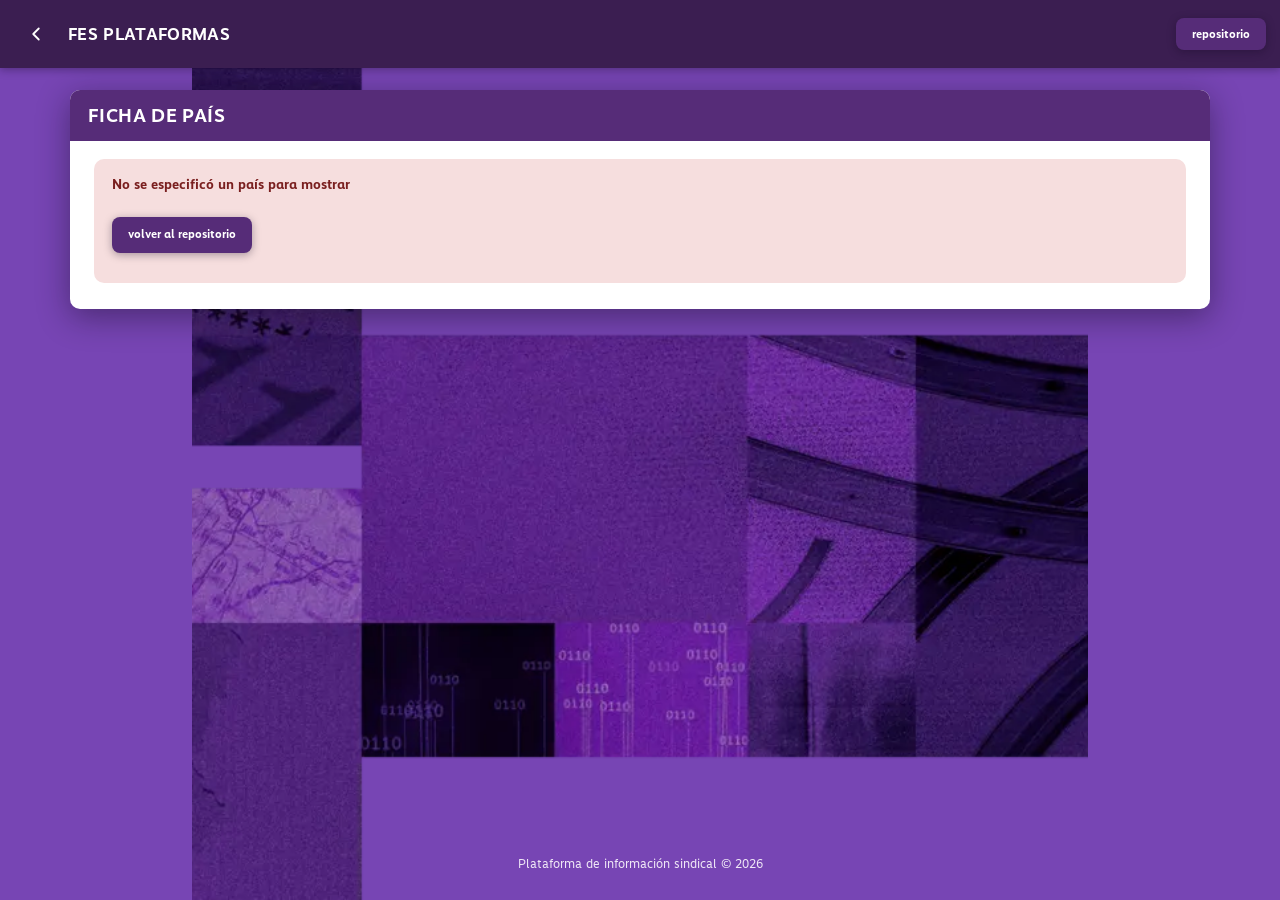
<file: viewer.html>
<!DOCTYPE html>
<html lang="es">
<head>
    <meta charset="UTF-8">
    <meta name="viewport" content="width=device-width, initial-scale=1.0">
    <title>FES Plataformas — Ficha de país</title>

    <!-- Tipografía del sistema de diseño -->
    <link rel="preload" href="webfonts/Ebert-Regular.woff2" as="font" type="font/woff2" crossorigin>
    <link rel="preload" href="webfonts/Ebert-Bold.woff2" as="font" type="font/woff2" crossorigin>
    <link rel="stylesheet" href="css/theme.css">
</head>

<body class="fes-page">
    <div class="fes-fondo" aria-hidden="true"></div>

    <nav class="fes-topbar" aria-label="Barra superior">
        <a class="fes-tab" href="index.html" title="Volver al mapa" aria-label="Volver al mapa">
            <svg viewBox="0 0 24 24" fill="none" stroke="currentColor" stroke-width="2" stroke-linecap="round" stroke-linejoin="round" aria-hidden="true"><path d="m15 18-6-6 6-6"/></svg>
        </a>
        <span class="fes-topbar-brand">FES Plataformas</span>
        <div class="fes-acciones">
            <a class="fes-btn violeta" href="paises.html" title="Ver todos los países">repositorio</a>
        </div>
    </nav>

    <main class="fes-main">
        <article class="fes-doc" id="country-container">
            <h1 class="fes-doc-title">Ficha de país</h1>
            <div class="fes-skeleton ancho-60 alto-32"></div>
            <div class="fes-skeleton ancho-80"></div>
            <div class="fes-skeleton"></div>
            <div class="fes-skeleton ancho-80"></div>
            <div class="fes-skeleton ancho-60"></div>
        </article>
    </main>

    <footer class="fes-footer">
        <p>Plataforma de información sindical &copy; <span id="current-year"></span></p>
    </footer>

    <script>
        'use strict';

        const urlParams = new URLSearchParams(window.location.search);
        const countryId = urlParams.get('country');
        document.getElementById('current-year').textContent = new Date().getFullYear();

        let legislacionData = null;

        // Normalización de slugs: sin acentos ni espacios (coincide con el slugify del index)
        function slugify(name) {
            return String(name || '').toLowerCase().normalize('NFD').replace(/[\u0300-\u036f]/g, '')
                .replace(/\s+/g, '-').replace(/[^a-z0-9-]/g, '').replace(/-+/g, '-');
        }

        // Compat con los slugs históricos embebidos en URLPAIS (con acentos)
        function slugLegacy(name) {
            return String(name || '').toLowerCase().replace(/\s+/g, '-');
        }

        function esc(value) {
            const d = document.createElement('div');
            d.textContent = String(value == null ? '' : value);
            return d.innerHTML;
        }

        if (countryId) {
            Promise.all([
                fetch('./data/legislacion.json').then(r => r.json()).catch(() => ({})),
                loadCountryDataRaw(countryId)
            ]).then(([legData, countryFeature]) => {
                legislacionData = legData;
                countryFeature ? displayCountry(countryFeature) : showError('País no encontrado');
            }).catch(() => showError('Error al cargar datos'));
        } else {
            showError('No se especificó un país para mostrar');
        }

        function loadCountryDataRaw(countryId) {
            return Promise.all([
                fetch('./data/paises-geo.json').then(r => r.json()),
                fetch('./data/paises-props.json').then(r => r.json())
            ]).then(([geo, props]) => {
                const wanted = slugify(countryId);
                const feature = geo.features.find(f => {
                    const name = f.properties.COUNTRY;
                    return name && (slugify(name) === wanted || slugLegacy(name) === countryId.toLowerCase());
                });
                if (!feature) return null;
                return { ...feature, properties: { ...feature.properties, ...props[feature.properties.COUNTRY] } };
            });
        }

        function estadoClass(estado) {
            const e = String(estado || '').toLowerCase();
            if (e.includes('sancionada') || e.includes('vigente') || e.includes('publicada')) return 'estado-vigente';
            if (e.includes('tramitaci') || e.includes('trámite') || e.includes('ingresado') || e.includes('presentado')) return 'estado-tramite';
            if (e.includes('derogado') || e.includes('caducado') || e.includes('archivado')) return 'estado-caido';
            if (e.includes('no se localiz') || e.includes('sin sanci') || e.includes('sin norma')) return 'estado-sin-norma';
            return 'estado-otro';
        }

        function renderLegislacionHTML(countryName) {
            if (!legislacionData || !legislacionData[countryName] || legislacionData[countryName].length === 0) {
                return '<p><small>No disponible</small></p>';
            }
            let html = '';
            legislacionData[countryName].forEach(entry => {
                html += '<div class="fes-leg-item">'
                    + '<span class="fes-leg-norma">' + esc(String(entry.tipo) + ' ' + String(entry.norma)).trim() + '</span>'
                    + '<span class="fes-leg-estado ' + estadoClass(entry.estado) + '">' + esc(entry.estado) + '</span>';
                if (entry.alcance) html += '<p class="fes-leg-alcance">' + esc(entry.alcance) + '</p>';
                if (entry.enlace) html += '<a href="' + entry.enlace + '" target="_blank" rel="noopener noreferrer">ver norma</a>';
                if (entry.enlace2) html += '<a href="' + entry.enlace2 + '" target="_blank" rel="noopener noreferrer">fuente adicional</a>';
                html += '</div>';
            });
            return html;
        }

        function renderCentrales(props) {
            const centrales = [];
            for (let i = 1; i <= 7; i++) {
                const name = props['CENTRAL' + i];
                if (name && String(name).trim() !== '') centrales.push({ i, name, res: props['RESENA' + i] });
            }
            if (centrales.length === 0) {
                return { html: '<p><small>No se registran centrales sindicales.</small></p>', count: 0 };
            }
            let html = '<div class="fes-accordion">';
            centrales.forEach(c => {
                if (c.res && String(c.res).trim() !== '') {
                    html += '<details><summary>' + esc(c.name) + '</summary>'
                        + '<div class="fes-accordion-body"><small>' + esc(c.res) + '</small></div></details>';
                } else {
                    // Sin reseña: ítem plano, sin el signo + (no es un error)
                    html += '<div class="fes-item-plain">' + esc(c.name) + '</div>';
                }
            });
            html += '</div>';
            return { html, count: centrales.length };
        }

        function displayCountry(feature) {
            const props = feature.properties;
            const centrales = renderCentrales(props);
            const mapaSlug = slugify(props.COUNTRY || '');

            document.getElementById('country-container').innerHTML = `
                <h1 class="fes-doc-title">${esc(props.COUNTRY || 'País sin nombre')}</h1>

                <div class="fes-badges">
                    <span class="fes-badge">Zona ${esc(props.ZONA || 'Sin zona')}</span>
                    <span class="fes-chip">${centrales.count} centrales sindicales</span>
                </div>

                <h3 class="fes-section-title">Descripción</h3>
                ${props.DESCRIPCION || '<p><small><em>No hay descripción disponible</em></small></p>'}

                <hr class="fes-divider">

                <h3 class="fes-section-title">Centrales sindicales</h3>
                ${centrales.html}

                <h3 class="fes-section-title">Legislación asociada</h3>
                ${renderLegislacionHTML(props.COUNTRY)}

                <h3 class="fes-section-title">Acciones</h3>
                <div style="display:flex; flex-wrap:wrap; gap:10px;">
                    <a class="fes-btn" href="index.html?pais=${encodeURIComponent(mapaSlug)}" title="Ver este país en el mapa">ir al mapa</a>
                    <a class="fes-btn violeta" href="paises.html" title="Volver al listado de países">volver al repositorio</a>
                </div>
            `;
            document.title = 'FES Plataformas — ' + (props.COUNTRY || 'País');
        }

        function showError(message) {
            document.getElementById('country-container').innerHTML = `
                <h1 class="fes-doc-title">Ficha de país</h1>
                <div class="fes-error">
                    <p><strong>${esc(message)}</strong></p>
                    <p><a class="fes-btn violeta" href="paises.html" style="margin-top:8px">volver al repositorio</a></p>
                </div>
            `;
        }
    </script>
</body>
</html>
</file>
<file: css/theme.css>
/* =====================================================================
   FESplataformas — Sistema de diseño (Fase 1)
   Tokens extraídos del Figma "Lineamientos gráficos Plataforma FES"
   Espec 01 paleta · 02 tipografía · 03 estructura/estados · 04 AA
   ===================================================================== */

/* ---------- Tipografía Ebert (local, swap) ---------- */
@font-face {
    font-family: 'Ebert';
    src: url('../webfonts/Ebert-Regular.woff2') format('woff2'),
         url('../webfonts/Ebert-Regular.woff') format('woff');
    font-weight: 400; font-style: normal; font-display: swap;
}
@font-face {
    font-family: 'Ebert';
    src: url('../webfonts/Ebert-Italic.woff2') format('woff2'),
         url('../webfonts/Ebert-Italic.woff') format('woff');
    font-weight: 400; font-style: italic; font-display: swap;
}
@font-face {
    font-family: 'Ebert';
    src: url('../webfonts/Ebert-Bold.woff2') format('woff2'),
         url('../webfonts/Ebert-Bold.woff') format('woff');
    font-weight: 700; font-style: normal; font-display: swap;
}
@font-face {
    font-family: 'Ebert';
    src: url('../webfonts/Ebert-BoldItalic.woff2') format('woff2'),
         url('../webfonts/Ebert-BoldItalic.woff') format('woff');
    font-weight: 700; font-style: italic; font-display: swap;
}
@font-face {
    font-family: 'Ebert Headline';
    src: url('../webfonts/Ebert-Headline.woff2') format('woff2'),
         url('../webfonts/Ebert-Headline.woff') format('woff');
    font-weight: 400; font-style: normal; font-display: swap;
}

/* ---------- Tokens (spec 01: paleta y roles de color) ---------- */
:root {
    --fondo-mapa:   #7745B4;  /* fondo del mapa */
    --barra:        #3B1E51;  /* rail / barra lateral */
    --encabezado:   #562C78;  /* encabezados de panel */
    --pais:         #C8A8E3;  /* país base */
    --pais-alterno: #B58BD2;  /* país alterno */
    --acento:       #FFCC00;  /* selección / hover */
    --panel:        #FFFFFF;  /* panel blanco */
    --texto:        #2E2735;  /* texto principal */
    --superficie:   #F4EFF8;  /* superficie secundaria */
    --divisor:      #E7E0EC;  /* divisor */

    /* Zonas: "países en lilas, contornos diferenciados" (spec 03) */
    --trazo-nc: #562C78;  /* Norte/Centro */
    --trazo-sn: #B58BD2;  /* Sur/Norte */
    --trazo-ss: #3B1E51;  /* Sur/Sur */

    /* Escala tipográfica (spec 02) */
    --fuente: 'Ebert', system-ui, 'Segoe UI', sans-serif;
    --fuente-titulo: 'Ebert Headline', 'Ebert', system-ui, sans-serif;
    --fs-cabecera-panel: 19px;  /* Ebert Bold */
    --fs-titulo:         17px;  /* Ebert Bold */
    --fs-cuerpo:         14px;  /* Ebert Regular / 145 % */
    --lh-cuerpo:         1.45;
    --fs-listado:        13px;  /* biografías y listados */
    --fs-etiqueta:       12px;  /* subtítulos, acordeones, botones */

    --radio: 10px;
    --sombra-panel: 0 8px 32px rgba(21, 10, 34, .45);
    --sombra-control: 0 2px 8px rgba(21, 10, 34, .35);

    --rail-ancho: 56px;
    --panel-ancho: 410px;

    --trans: 160ms ease;
}

/* ---------- Base ---------- */
/* El atributo hidden debe ganar siempre: las reglas de display propias
   (p. ej. .fes-tab{display:inline-flex}) anulan el display:none de la UA */
[hidden] { display: none !important; }

html, body {
    margin: 0; padding: 0; height: 100%;
    font-family: var(--fuente);
    color: var(--texto);
}
body {
    background: var(--fondo-mapa);
}
/* Composición violeta: capa propia ≤70vw, centrada (spec KV: no estirar a todo el viewport) */
.fes-fondo {
    position: fixed; top: 0; bottom: 0; z-index: -1;
    left: max(15vw, 24px); right: max(15vw, 24px);
    background: url('../assets/web/composicion-violeta.webp') center / cover no-repeat;
}
#map { position: absolute; inset: 0 0 0 var(--rail-ancho); background: transparent; }
.leaflet-container { background: transparent; font-family: var(--fuente); }

.visually-hidden {
    position: absolute; width: 1px; height: 1px; margin: -1px;
    clip: rect(0 0 0 0); clip-path: inset(50%); overflow: hidden; white-space: nowrap;
}

/* ---------- Rail de íconos (spec: barra lateral #3B1E51) ---------- */
.fes-rail {
    position: fixed; top: 0; left: 0; bottom: 0; z-index: 1100;
    width: var(--rail-ancho);
    display: flex; flex-direction: column; align-items: center;
    gap: 4px; padding: 10px 0;
    background: var(--barra);
}
.fes-rail .spacer { flex: 1; }
/* El botón cerrar panel solo existe mientras el panel está abierto */
#fes-rail-close { visibility: hidden; }
body.panel-abierto #fes-rail-close { visibility: visible; }
.fes-tablist { display: contents; }
.fes-tab {
    width: 44px; height: 44px;                 /* touch target ≥ 44 px */
    display: inline-flex; align-items: center; justify-content: center;
    border: 0; border-radius: var(--radio);
    background: transparent; color: var(--panel);
    text-decoration: none; cursor: pointer;
    transition: background var(--trans), color var(--trans);
}
.fes-tab svg { width: 22px; height: 22px; }
.fes-tab:hover { background: rgba(255, 255, 255, .12); }
.fes-tab[aria-selected="true"] { background: var(--acento); color: var(--barra); }
.fes-tab:focus-visible,
.fes-panel-close:focus-visible,
.fes-btn:focus-visible,
.cerrar-creditos:focus-visible {
    outline: 3px solid var(--acento); outline-offset: 2px;
}
.fes-rail .fes-tab:focus-visible { outline-color: var(--panel); }

/* ---------- Panel (spec: 410 px, blanco, encabezado violeta) ---------- */
.fes-panel {
    position: fixed; top: 0; left: var(--rail-ancho); bottom: 0; z-index: 1090;
    width: min(var(--panel-ancho), calc(100vw - var(--rail-ancho) - 8px));
    transform: translateX(-105%);
    transition: transform var(--trans), visibility 0s linear var(--trans);
    visibility: hidden;
    display: flex; flex-direction: column;
    background: var(--panel);
    box-shadow: var(--sombra-panel);
}
.fes-panel.abierto {
    transform: translateX(0);
    transition: transform var(--trans);
    visibility: visible;
}
.fes-panel-header {
    flex: 0 0 auto;
    display: flex; align-items: center; justify-content: space-between;
    gap: 8px; padding: 12px 14px;
    background: var(--encabezado); color: var(--panel);
    font-size: var(--fs-cabecera-panel); font-weight: 700;
}
.fes-panel-header h1 {
    margin: 0; font-size: inherit; font-weight: 700; line-height: 1.2;
    text-transform: uppercase; letter-spacing: .02em;   /* mockups: PLATAFORMAS / EQUIPO / BRASIL */
}
.fes-panel-close {
    width: 36px; height: 36px; flex: 0 0 auto;
    display: inline-flex; align-items: center; justify-content: center;
    border: 0; border-radius: 8px;
    background: transparent; color: var(--panel); cursor: pointer;
    transition: background var(--trans);
}
.fes-panel-close:hover { background: rgba(255, 255, 255, .15); }
.fes-panel-close svg { width: 20px; height: 20px; }
.fes-panel-body {
    flex: 1 1 auto; overflow-y: auto; overscroll-behavior: contain;
    padding: 16px 18px 24px; background: var(--panel);
}
.fes-pane { display: none; }
.fes-pane.active { display: block; }

/* Tipografía dentro del panel */
.fes-pane p { font-size: var(--fs-cuerpo); line-height: var(--lh-cuerpo); margin: 0 0 1em; }
.fes-pane p.small, .fes-pane small { font-size: var(--fs-listado); line-height: var(--lh-cuerpo); }
.fes-pane h3, .fes-section-title {
    font-size: var(--fs-titulo); font-weight: 700; color: var(--encabezado);
    margin: 1.2em 0 .4em;
}
.fes-divider { border: 0; border-top: 1px solid var(--divisor); margin: 14px 0; }

/* Titulares del pane Plataformas (spec: "Título destacado · Ebert Bold · 17 px") */
.fes-titular {
    font-family: var(--fuente);
    font-size: var(--fs-titulo);
    font-weight: 700;
    line-height: 1.25;
    color: var(--texto);
    margin: 0 0 .5em;
}
.fes-subtitular {
    font-style: italic;
    font-size: var(--fs-cuerpo);
    line-height: var(--lh-cuerpo);
    color: var(--texto);
    opacity: .85;
    margin: 0 0 1.1em;
}
/* Variante sobre violeta (si se usa a sangre, como el frame Inicio del mockup) */
.fes-titular.sobre-violeta { color: var(--acento); font-family: var(--fuente-titulo); }

/* ---------- Portada "Inicio" sobre el fondo del mapa ---------- */
.fes-hero {
    position: fixed; left: calc(var(--rail-ancho) + 24px); top: 36px; z-index: 1000;
    width: min(440px, 38vw);
    pointer-events: none;                    /* no bloquea clicks/hover del mapa */
    transition: opacity var(--trans);
}
.fes-hero .fes-titular.sobre-violeta { font-size: 24px; line-height: 1.18; letter-spacing: .01em; margin: 0 0 .5em; }
.fes-hero .fes-subtitular.sobre-violeta { color: #EFE7F6; margin: 0; }
body.panel-abierto .fes-hero { opacity: 0; }

/* ---------- Badges ---------- */
.fes-badge {
    display: inline-block; padding: 3px 10px; border-radius: 999px;
    background: var(--acento); color: var(--barra);
    font-size: 11px; font-weight: 700; letter-spacing: .06em; text-transform: uppercase;
}
.fes-chip {
    display: inline-block; padding: 2px 9px; border-radius: 999px;
    background: var(--superficie); color: var(--encabezado);
    font-size: var(--fs-etiqueta); font-weight: 700;
}

/* ---------- Acordeón (details / summary) ---------- */
.fes-accordion { border-top: 1px solid var(--divisor); }
.fes-accordion details { border-bottom: 1px solid var(--divisor); }
.fes-accordion summary {
    list-style: none; cursor: pointer;
    display: flex; align-items: center; justify-content: space-between; gap: 8px;
    min-height: 44px; padding: 10px 2px;
    font-size: var(--fs-etiqueta); font-weight: 700; color: var(--texto);
}
.fes-accordion summary::-webkit-details-marker { display: none; }
.fes-accordion summary::after {
    content: "+"; flex: 0 0 auto;
    width: 22px; height: 22px; border-radius: 6px;
    display: inline-flex; align-items: center; justify-content: center;
    background: var(--superficie); color: var(--encabezado);
    font-size: 15px; font-weight: 700; transition: background var(--trans);
}
.fes-accordion details[open] > summary::after { content: "−"; background: var(--acento); color: var(--barra); }
.fes-accordion summary:focus-visible { outline: 3px solid var(--acento); outline-offset: -3px; }
.fes-accordion .fes-accordion-body {
    padding: 0 2px 12px; font-size: var(--fs-listado); line-height: var(--lh-cuerpo); color: var(--texto);
}
/* Centrales sin reseña: ítem plano, sin el + (evita el pseudo-error) */
.fes-accordion summary.sin-resena { cursor: default; }
.fes-accordion summary.sin-resena::after { content: none; }

/* ---------- Botones y controles flotantes ---------- */
.fes-btn {
    display: inline-block; border: 0; cursor: pointer;
    padding: 9px 16px; border-radius: 8px;
    background: var(--acento); color: var(--barra);
    font-family: var(--fuente); font-size: var(--fs-etiqueta); font-weight: 700;
    text-decoration: none; box-shadow: var(--sombra-control);
    transition: transform var(--trans);
}
.fes-btn:hover { transform: translateY(-1px); }
.fes-btn.violeta { background: var(--encabezado); color: var(--panel); }

#link-repositorio { position: fixed; right: 14px; bottom: 14px; z-index: 1200; }
#btn-creditos     { position: fixed; right: 14px; bottom: 58px; z-index: 1200; }

/* Créditos / derechos: hoja inferior (reemplazo del off-canvas) */
.fes-creditos {
    position: fixed; left: var(--rail-ancho); right: 0; bottom: 0; z-index: 1250;
    max-height: 55vh; overflow-y: auto;
    padding: 18px 22px 22px;
    background: var(--panel); color: var(--texto);
    box-shadow: var(--sombra-panel);
    transform: translateY(105%); visibility: hidden;
    transition: transform var(--trans), visibility 0s linear var(--trans);
}
.fes-creditos.abierto { transform: translateY(0); visibility: visible; transition: transform var(--trans); }
.fes-creditos img#fes-logo { max-width: 160px; height: auto; margin-top: 10px; }
.fes-creditos .cerrar-creditos {
    position: absolute; top: 8px; right: 10px;
    width: 36px; height: 36px; border: 0; border-radius: 8px;
    background: var(--superficie); color: var(--encabezado); cursor: pointer;
    font-size: 16px; font-weight: 700;
}

/* ---------- Legislación (ficha de país) ---------- */
.fes-leg-item {
    display: flex; flex-wrap: wrap; align-items: baseline; gap: 6px 8px;
    padding: 9px 2px; border-bottom: 1px solid var(--divisor);
    font-size: var(--fs-listado);
}
.fes-leg-item:last-child { border-bottom: 0; }
.fes-leg-norma { font-weight: 700; color: var(--encabezado); }
.fes-leg-alcance { flex: 1 1 100%; margin: 0; font-size: var(--fs-listado); line-height: var(--lh-cuerpo); }
.fes-leg-estado {
    padding: 2px 9px; border-radius: 999px;
    font-size: 11px; font-weight: 700; letter-spacing: .03em;
}
/* Estados semánticos heredados del viewer, adaptados a la paleta del spec */
.estado-vigente   { background: #E2F3E4; color: #1E5B27; }  /* sancionada · vigente · publicada */
.estado-tramite   { background: var(--acento); color: var(--barra); }  /* trámite · presentado · ingresado */
.estado-caido     { background: #F6DEDE; color: #7A1F1F; }  /* derogado · caducado · archivado */
.estado-sin-norma { background: var(--superficie); color: #5C5561; }  /* sin norma / sin sanción */
.estado-otro      { background: #E3EBF6; color: #27436B; }
/* Señal no cromática junto al color (spec: no depender solo del color) */
.fes-leg-estado::before { content: "◆"; font-size: 9px; margin-right: 6px; }

/* ---------- Mapa: estados de países (spec 03) ---------- */
/* Las clases van sobre el propio <path> (className de Leaflet) */
#map path.pais {
    transition: fill var(--trans), stroke var(--trans), stroke-width var(--trans), filter var(--trans);
    stroke-linejoin: round; stroke-linecap: round;   /* evita pinchos en vértices agudos */
}

/* Hover: acento + engrose de contorno + sombra ( !important porque
   Leaflet pinta fill/stroke como atributos inline en el path SVG ) */
#map path.pais.fes-hover {
    fill: var(--acento) !important;
    stroke-width: 2.0 !important;
    filter: drop-shadow(0 1px 3px rgba(21, 10, 34, .5));
}
/* Selección: amarillo persistente + contorno fuerte (spec: "amarillo persistente") */
#map path.pais.fes-selected {
    fill: var(--acento) !important;
    stroke: var(--encabezado) !important;
    stroke-width: 2.2 !important;
    filter: drop-shadow(0 1px 4px rgba(21, 10, 34, .55));
}
/* Foco de teclado sobre el path */
#map path.pais:focus-visible {
    outline: none;
    stroke: var(--panel) !important;
    stroke-width: 3.2 !important;
    filter: drop-shadow(0 0 3px var(--barra));
}

/* Centrales sin reseña registrada: ítem plano del panel de país */
.fes-accordion .fes-item-plain {
    display: flex; align-items: center; min-height: 44px;
    padding: 10px 2px; border-bottom: 1px solid var(--divisor);
    font-size: var(--fs-etiqueta); font-weight: 700; color: var(--texto);
}
.fes-accordion .fes-item-plain:last-child { border-bottom: 0; }

/* ---------- Leyenda del control de capas (swatches CSS, sin PNG) ---------- */
.lg-swatch {
    display: inline-block; width: 14px; height: 14px;
    border-radius: 4px; background: var(--pais);
    vertical-align: -2px; margin-right: 6px;
}
.lg-nc { border: 3px solid var(--trazo-nc); }
.lg-sn { border: 3px solid var(--trazo-sn); }
.lg-ss { border: 3px solid var(--trazo-ss); }
.leaflet-control-layers-overlays label { font-family: var(--fuente); font-size: var(--fs-listado); }

/* ---------- Controles Leaflet con la piel del sistema ---------- */
.leaflet-bar, .leaflet-bar a, .leaflet-control-layers {
    border: 0; border-radius: var(--radio);
    box-shadow: var(--sombra-control); color: var(--barra);
}
.leaflet-bar a { background: var(--panel); color: var(--encabezado); border-bottom-color: var(--divisor); }
.leaflet-bar a:hover { background: var(--superficie); color: var(--barra); }
.leaflet-touch .leaflet-bar a { width: 44px; height: 44px; line-height: 44px; }
.leaflet-control-layers { background: var(--panel); }
.leaflet-control-layers-toggle {
    background-image: url("data:image/svg+xml,%3Csvg xmlns='http://www.w3.org/2000/svg' viewBox='0 0 24 24' fill='none' stroke='%23562C78' stroke-width='2' stroke-linejoin='round'%3E%3Cpath d='m12.83 2.18a2 2 0 0 0-1.66 0L2.6 6.08a1 1 0 0 0 0 1.83l8.58 3.91a2 2 0 0 0 1.66 0l8.58-3.9a1 1 0 0 0 0-1.83Z'/%3E%3Cpath d='m22 17.65-9.17 4.16a2 2 0 0 1-1.66 0L2 17.65'/%3E%3Cpath d='m22 12.65-9.17 4.16a2 2 0 0 1-1.66 0L2 12.65'/%3E%3C/svg%3E") !important;
    background-size: 22px 22px;
    background-position: center;
    width: 44px; height: 44px;
}
.leaflet-control-attribution {
    background: rgba(59, 30, 81, .72); color: #EFE7F6;
    border-radius: 8px 0 0 0; font-size: 10px;
}
.leaflet-control-attribution a { color: var(--acento); }

/* ---------- Skeleton de carga (Fase 3b) ---------- */
.fes-skeleton {
    position: relative; overflow: hidden;
    height: 14px; margin: 10px 0; border-radius: 6px;
    background: var(--superficie);
}
.fes-skeleton::after {
    content: ""; position: absolute; inset: 0;
    background: linear-gradient(90deg, transparent, rgba(255,255,255,.9), transparent);
    transform: translateX(-100%);
    animation: shimmer 1.2s infinite;
}
.fes-skeleton.ancho-60 { width: 60%; }
.fes-skeleton.ancho-80 { width: 80%; }
.fes-skeleton.alto-32 { height: 32px; }
@keyframes shimmer { to { transform: translateX(100%); } }

/* ---------- Enlaces ---------- */
.fes-pane a, .fes-creditos a { color: var(--encabezado); text-decoration-thickness: 1px; text-underline-offset: 2px; }
.fes-pane a:hover, .fes-creditos a:hover { color: var(--barra); }

/* =====================================================================
   Páginas fuera del index: viewer.html y paises.html
   ===================================================================== */
.fes-page { min-height: 100vh; display: flex; flex-direction: column; }
.fes-topbar {
    position: sticky; top: 0; z-index: 1300;
    min-height: var(--rail-ancho);
    display: flex; align-items: center; gap: 10px;
    padding: 6px 14px;
    background: var(--barra); color: var(--panel);
    box-shadow: var(--sombra-control);
}
.fes-topbar-brand {
    font-weight: 700; font-size: var(--fs-titulo);
    letter-spacing: .02em; text-transform: uppercase;
}
.fes-topbar .fes-acciones { margin-left: auto; display: flex; align-items: center; gap: 10px; }

.fes-main { flex: 1; width: min(1140px, 94vw); margin: 22px auto 40px; }
.fes-doc {
    background: var(--panel); border-radius: var(--radio);
    box-shadow: var(--sombra-panel);
    padding: 20px 24px 26px; margin-bottom: 22px;
}
.fes-doc > :first-child.fes-doc-title {
    background: var(--encabezado); color: var(--panel);
    text-transform: uppercase; letter-spacing: .02em;
    font-size: var(--fs-cabecera-panel); font-weight: 700;
    margin: -20px -24px 18px; padding: 14px 18px;
    border-radius: var(--radio) var(--radio) 0 0;
}
.fes-doc p { font-size: var(--fs-cuerpo); line-height: var(--lh-cuerpo); margin: 0 0 1em; }
.fes-doc .fes-badges { display: flex; flex-wrap: wrap; gap: 8px; margin: 0 0 14px; }
.fes-footer { padding: 16px; text-align: center; color: #EFE7F6; font-size: var(--fs-listado); }

/* Filtros de paises.html */
.fes-filter-grid { display: grid; grid-template-columns: repeat(auto-fit, minmax(210px, 1fr)); gap: 14px; }
.fes-field label { display: block; font-size: var(--fs-etiqueta); font-weight: 700; color: var(--encabezado); margin-bottom: 6px; }
.fes-select {
    width: 100%; padding: 10px 12px;
    border: 1px solid var(--divisor); border-radius: 8px;
    background: var(--superficie); color: var(--texto);
    font-family: var(--fuente); font-size: var(--fs-cuerpo);
}
.fes-select:focus-visible { outline: 3px solid var(--acento); outline-offset: 2px; }

/* Tarjetas de país (paises.html) */
.pais-grid { display: grid; grid-template-columns: repeat(auto-fill, minmax(280px, 1fr)); gap: 18px; }
.pais-card {
    background: var(--panel); border-radius: var(--radio); overflow: hidden;
    box-shadow: var(--sombra-control);
    display: flex; flex-direction: column;
    transition: transform var(--trans), box-shadow var(--trans);
}
.pais-card:hover { transform: translateY(-2px); box-shadow: var(--sombra-panel); }
.pais-card header {
    display: flex; align-items: center; justify-content: space-between; gap: 8px;
    background: var(--encabezado); color: var(--panel); padding: 10px 14px;
}
.pais-card .pais-nombre {
    margin: 0; font-size: var(--fs-cabecera-panel); font-weight: 700;
    text-transform: uppercase; letter-spacing: .02em; line-height: 1.15;
}
.pais-card .pais-body { padding: 12px 14px 14px; font-size: var(--fs-listado); line-height: var(--lh-cuerpo); flex: 1; }
.pais-card ul { list-style: none; margin: 6px 0 10px; padding: 0; }
.pais-card ul li { padding: 3px 0; border-bottom: 1px dashed var(--divisor); }
.pais-card ul li:last-child { border-bottom: 0; }
.pais-card .pais-mas { color: var(--encabezado); font-style: italic; }
.pais-card footer { padding: 0 14px 14px; }
.pais-card footer .fes-btn { display: block; text-align: center; }
.fes-nro { font-weight: 700; color: var(--encabezado); }

/* Estado de error / vacío */
.fes-error { background: #F6DEDE; color: #7A1F1F; padding: 16px 18px; border-radius: var(--radio); font-size: var(--fs-cuerpo); }
.fes-vacio { text-align: center; padding: 26px 18px; color: var(--texto); background: var(--superficie); border-radius: var(--radio); }

/* ---------- Reduced motion ---------- */
@media (prefers-reduced-motion: reduce) {
    *, *::before, *::after {
        animation-duration: .001s !important;
        transition-duration: .001s !important;
    }
    #map path.pais { transition: none; }
}
</file>
